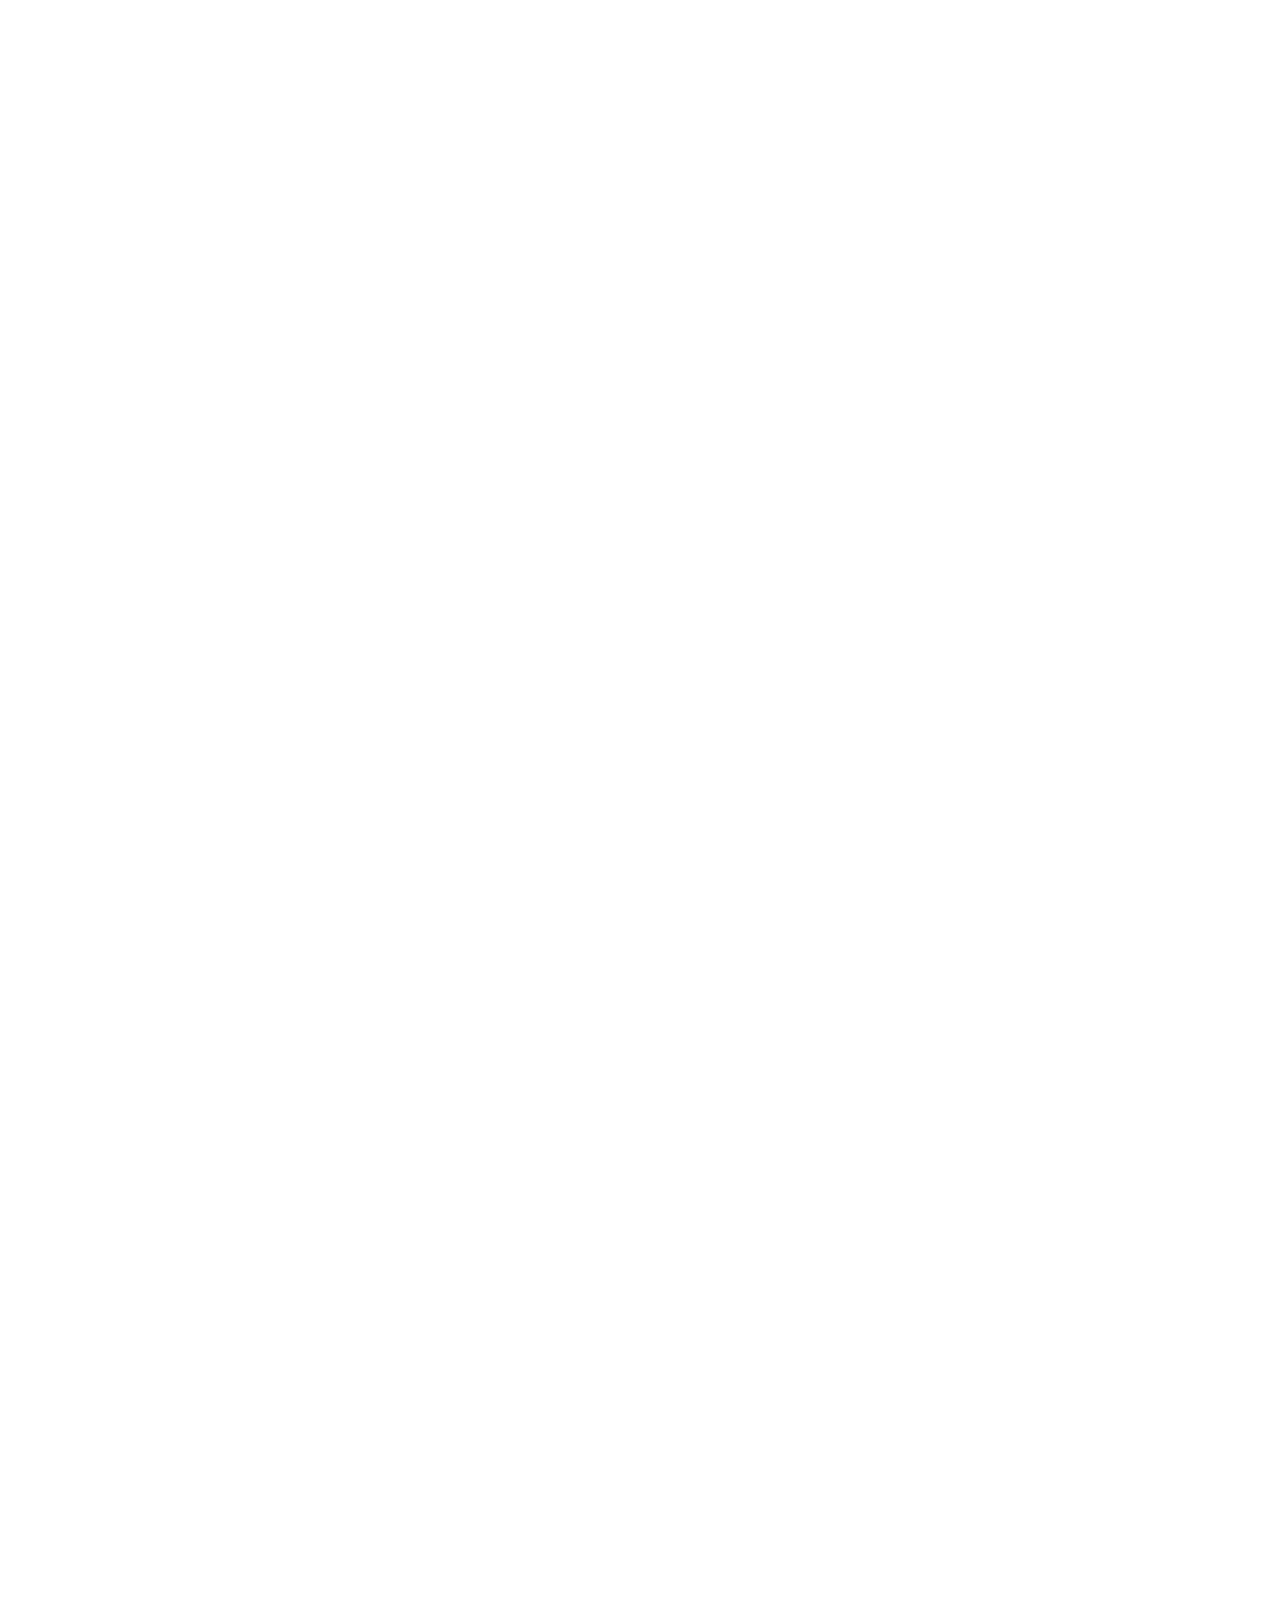
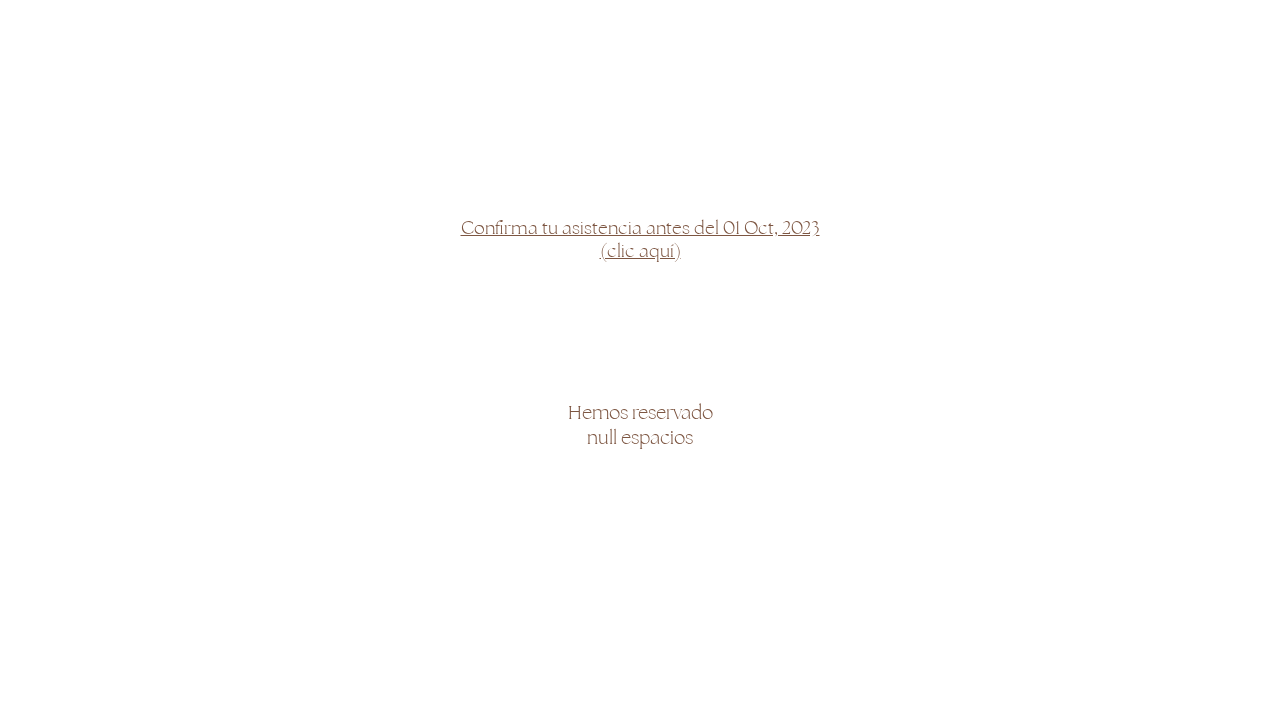
<file: index.html>
<html lang="es" encoding=""><head>
  <meta charset="UTF-8">
  <link rel="manifest" id="my-manifest-placeholder">
<meta name="viewport" content="width=device-width, initial-scale=1">
<meta name="mobile-web-app-capable" content="yes">
<meta name="apple-mobile-web-app-status-bar-style" content="black">

  <!-- Códigos anteriores -->
  <link rel="stylesheet" href="resources/estilos.css">
  <link rel="preconnect" href="https://fonts.googleapis.com">
<link rel="preconnect" href="https://fonts.gstatic.com" crossorigin="">
<link href="https://fonts.googleapis.com/css2?family=Alex+Brush&amp;family=Lobster&amp;display=swap" rel="stylesheet">
</head><body>

 


  <div style="position: relative; width: 100%; height: 0; padding-top: 181.8182%;
 padding-bottom: 0;  margin-bottom: 0.9em; overflow: hidden;
 border-radius: 8px; will-change: transform;">
  <iframe loading="lazy" style="position: absolute; width: 100%; height: 100%; top: 0; left: 0; border: none; padding: 0;margin: 0;"
    src="https:&#x2F;&#x2F;www.canva.com&#x2F;design&#x2F;DAFs_ZY5Zps&#x2F;view?embed" allowfullscreen="allowfullscreen" allow="fullscreen">
  </iframe>

<div id="countdown"></div><div id="mensaje"></div><div id="espacios"></div><a href="#" id="abrirPopup">Confirma tu asistencia antes del 01 Oct, 2023
</br>(clic aquí) </a>
<div id="popup" style="display: none;" class="popup">
  
  
  <div class="popup-contenido">
      <h2>Indica por favor los espacios a confirmar</h2>
      <select id="comboBox">
      </select>
      <div class="botones">
          <button id="aceptar">Aceptar</button>
          <button id="cancelar">Cancelar</button>
      </div>
  </div>
</div>

  <script>
    // Obtener el valor del parámetro "mensaje" desde la URL
    const params = new URLSearchParams(window.location.search);
    const mensaje = params.get('mensaje');
    const espacios = params.get('espacios');
    // Mostrar el mensaje en el elemento <div>
    const mensajeDiv = document.getElementById('mensaje');
    mensajeDiv.textContent = mensaje;

    // Mostrar el mensajeEspacios en el elemento <div>
  const texto1= 'Hemos reservado';
  const texto2= 'espacios';
  const mensajeEspacios= texto1+'<br>'+espacios+' '+texto2;
  const espaciosDiv = document.getElementById('espacios');
  //espaciosDiv.textContent = mensajeEspacios;
  espaciosDiv.innerHTML= mensajeEspacios;


    var mensajeSinEspacios=mensaje.replace(" ","%20");

  var pagina= "https://leafar13.github.io/wedding/index.html?mensaje=";
  
  
  var myDynamicManifest = {
    "name": "Nuestra Boda JyK",
    "short_name": "Juan y Karla",
    "start_url": pagina + mensajeSinEspacios+"&espacios="+espacios,
    "display": "standalone",
    "background_color": "#ffffff",
    "theme_color": "#ffffff",
    "icons": [
      {
        "src": "https://leafar13.github.io/wedding/resources/boda.png",
        "sizes": "192x192",
        "type": "image/png"
      }
    ]
  };

  const stringManifest = JSON.stringify(myDynamicManifest);
  const blob = new Blob([stringManifest], {type: 'application/json'});
  const manifestURL = URL.createObjectURL(blob);

  // Aplica el manifiesto dinámico a través del marcador de posición
  document.querySelector('#my-manifest-placeholder').setAttribute('href', manifestURL);


  var comboBox = document.getElementById('comboBox');
    // Limpiar opciones existentes
    comboBox.innerHTML = '';

    // Agregar opciones según la cantidad
    for (var i = 1; i <= espacios; i++) {
        var option = document.createElement('option');
        option.value = i;
        option.textContent = i;
        comboBox.appendChild(option);
    }
    comboBox.value = espacios;

</script>



<script>
  if ('serviceWorker' in navigator ) {
      navigator.serviceWorker.register('service-worker.js')
          .then(function(registration) {
              console.log('Service Worker registrado con éxito:', registration);
          })
          .catch(function(error) {
              console.log('Error al registrar el Service Worker:', error);
          });
  }

  if ('serviceWorker' in navigator && 'PushManager' in window) {
            window.addEventListener('load', () => {
                navigator.serviceWorker.register('service-worker.js')
                    .then(registration => {
                        registration.update();
                    })
                    .catch(error => {
                        console.error('Error al registrar el Service Worker:', error);
                    });
                
                // Mostrar el banner de instalación cuando el Service Worker esté listo
                navigator.serviceWorker.ready
                    .then(registration => {
                        if (!registration.active) {
                            return;
                        }

                        if (registration.active.state === 'activated' && !window.navigator.standalone) {
                            registration.showNotification('¡Instala esta aplicación!', {
                                actions: [{
                                    action: 'install',
                                    title: 'Instalar'
                                }],
                                requireInteraction: true,
                                tag: 'install-pwa-notification'
                            });
                        }
                    });
            });
        }
  </script>




</div>

<div id="install-button"  class="button-container">
  <img class="flower-image" src="resources/flores.png" alt="Flor Izquierda">
  <button class="btn" >Descarga aquí tu invitación para tenerla presente</button>
  <img class="flower-image" src="resources/flores.png" alt="Flor Derecha">
</div>
<script>
  let deferredPrompt; // Almacenar el evento antes de la instalación
  var botonInstalar=document.getElementById('install-button');
// Detectar cuando el evento beforeinstallprompt se dispara
window.addEventListener('beforeinstallprompt', (e) => {
    // Evitar que el navegador muestre su propia solicitud de instalación
    e.preventDefault();
    // Almacenar el evento para su uso posterior
    deferredPrompt = e;

    // Mostrar el botón de instalación
    botonInstalar.style.display = 'flex';
});

// Manejar el clic en el botón de instalación
botonInstalar.addEventListener('click', () => {
    if (deferredPrompt) {
        // Mostrar la solicitud de instalación
        deferredPrompt.prompt();

        // Esperar a que el usuario responda a la solicitud
        deferredPrompt.userChoice.then((choiceResult) => {
            if (choiceResult.outcome === 'accepted') {
                console.log('El usuario aceptó la instalación del PWA');
            } else {
                console.log('El usuario canceló la instalación del PWA');
            }

            // Limpiar el evento
            deferredPrompt = null;
            
            // Ocultar el botón de instalación
            botonInstalar.style.display = 'none';
        });
    }
});
if(deferredPrompt === undefined){
  botonInstalar.style.display = 'none';
}
</script>

  
   <script src="resources/cuenta_regresiva.js"></script> <!-- Agregamos el archivo JavaScript -->
   <script src="resources/popup.js"></script>


</body></html>
</file>
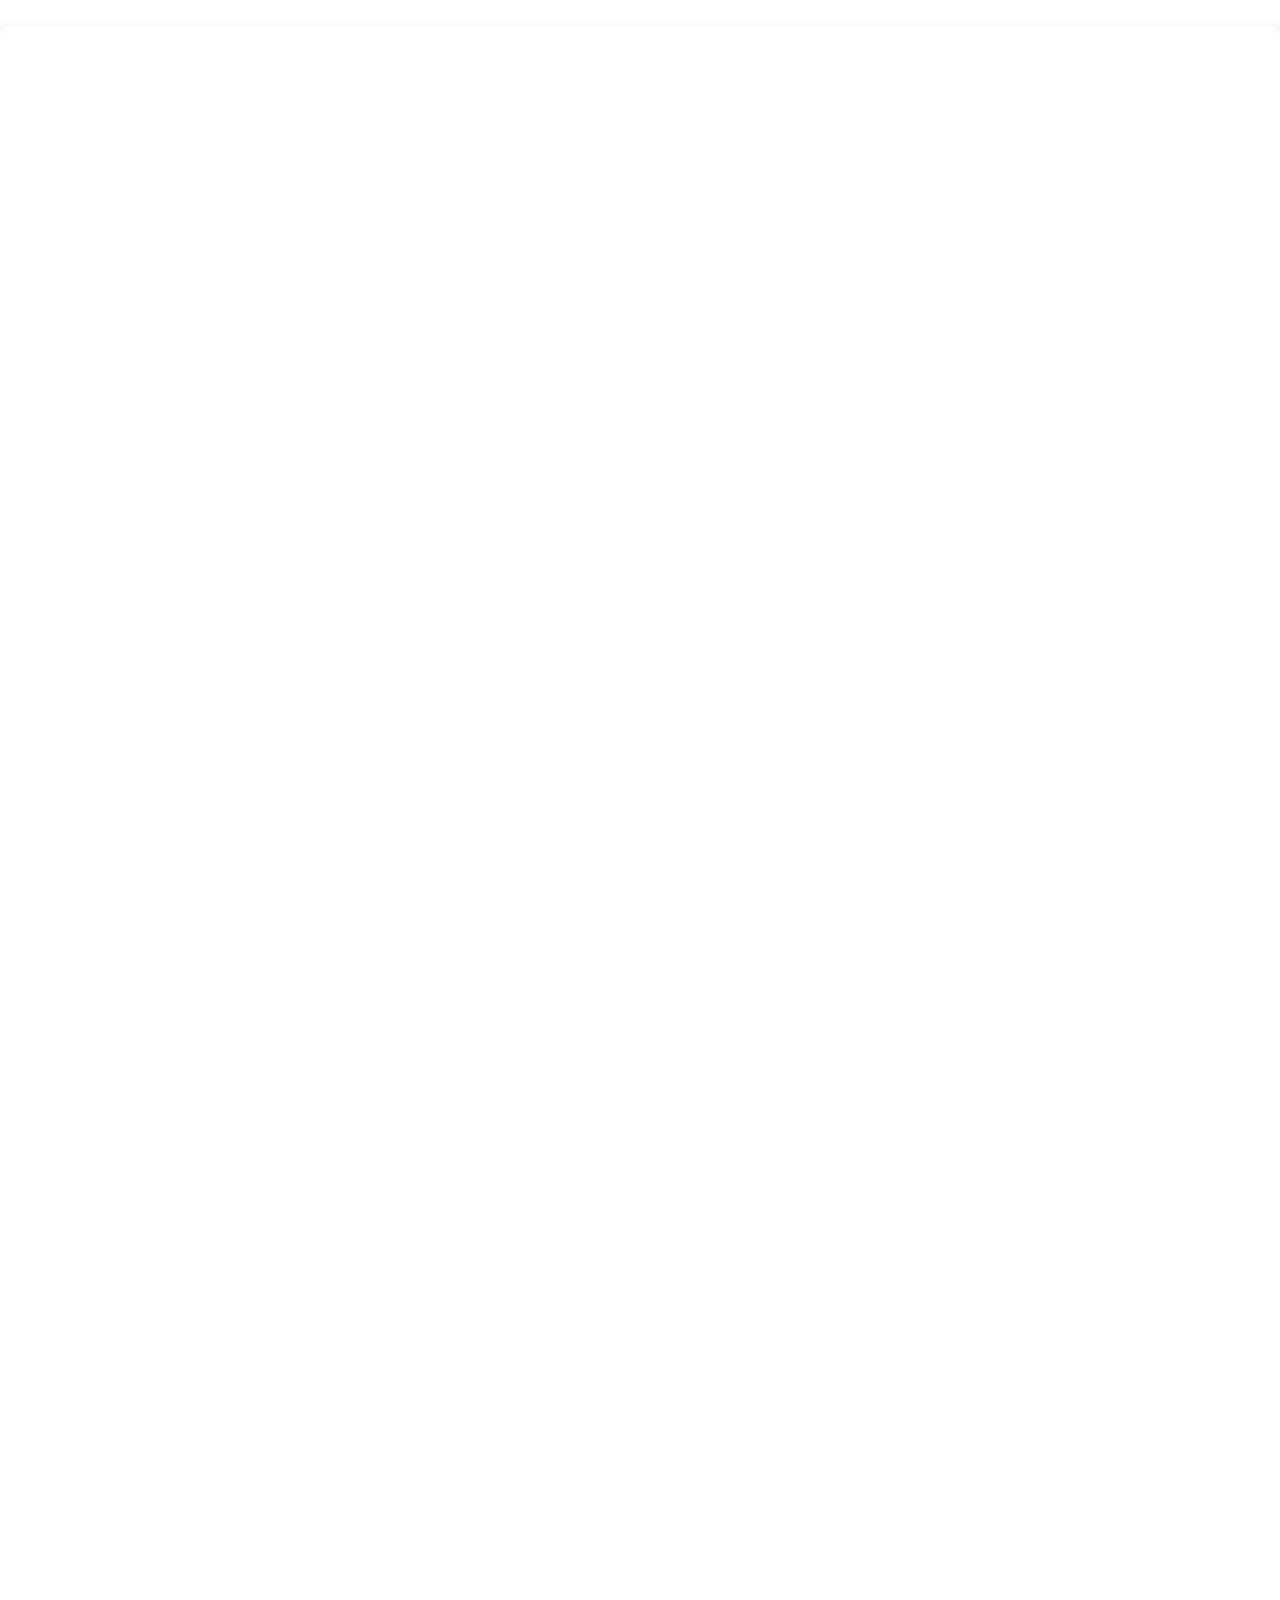
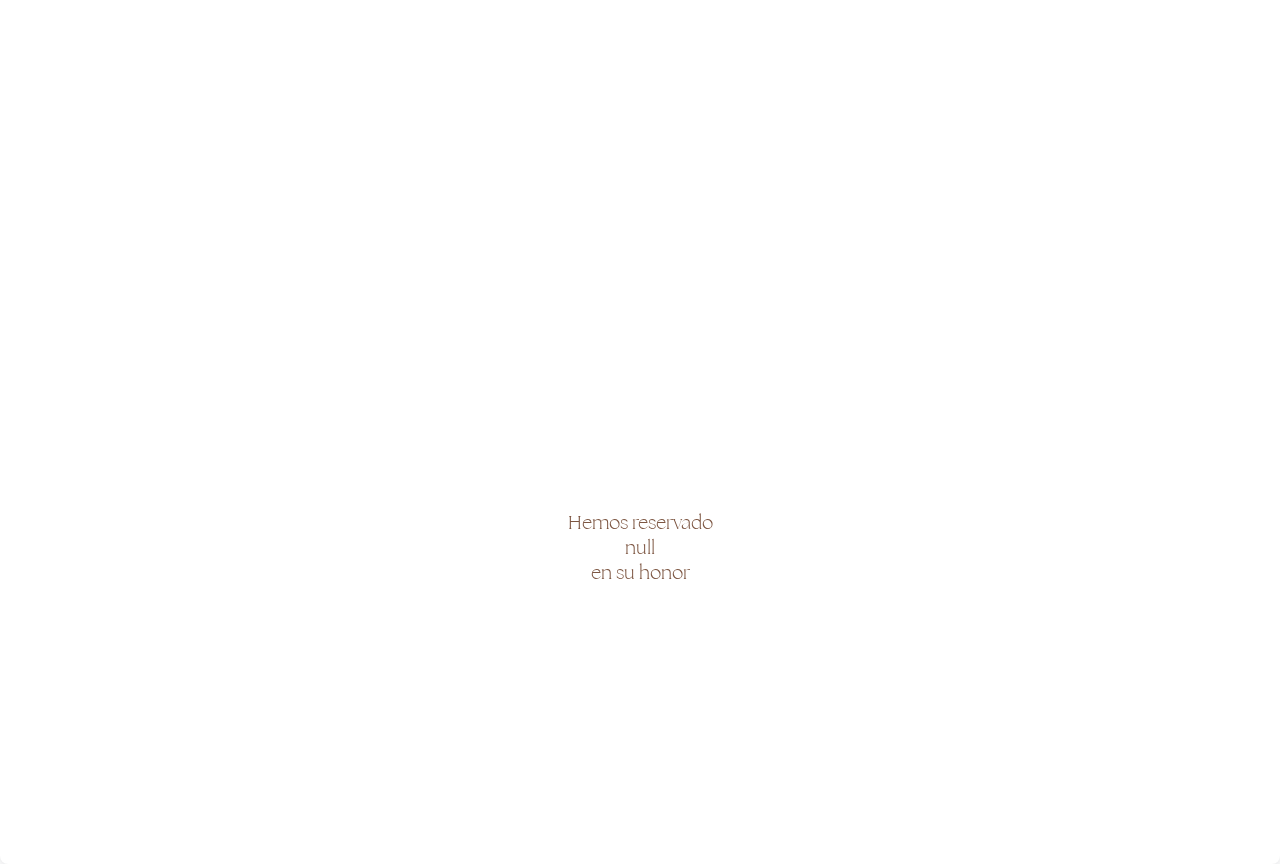
<file: wedding.html>
<html lang="es" encoding=""><head>
  <meta charset="UTF-8">
  <link rel="manifest" href="manifest.json">
<meta name="viewport" content="width=device-width, initial-scale=1">
<meta name="apple-mobile-web-app-capable" content="yes">
<meta name="apple-mobile-web-app-status-bar-style" content="black">

  <!-- Códigos anteriores -->
  <link rel="stylesheet" href="resources/estilos.css">
  <link rel="preconnect" href="https://fonts.googleapis.com">
<link rel="preconnect" href="https://fonts.gstatic.com" crossorigin="">
<link href="https://fonts.googleapis.com/css2?family=Alex+Brush&amp;family=Lobster&amp;display=swap" rel="stylesheet">
</head><body>

 


  <div style="position: relative; width: 100%; height: 0; padding-top: 190.4762%;
  padding-bottom: 0; box-shadow: 0 2px 8px 0 rgba(63,69,81,0.16); margin-top: 1.6em; margin-bottom: 0.9em; overflow: hidden;
  border-radius: 8px; will-change: transform;">
   <iframe loading="lazy" style="position: absolute; width: 100%; height: 100%; top: 0; left: 0; border: none; padding: 0;margin: 0;"
     src="https:&#x2F;&#x2F;www.canva.com&#x2F;design&#x2F;DAFs_ZY5Zps&#x2F;view?embed" allowfullscreen="allowfullscreen" allow="fullscreen">
   </iframe>

<div id="countdown"></div><div id="mensaje"></div><div id="espacios"></div>
  <script>
    // Obtener el valor del parámetro "mensaje" desde la URL
    const params = new URLSearchParams(window.location.search);
    const mensaje = params.get('mensaje');
    const espacios = params.get('espacios');
    // Mostrar el mensaje en el elemento <div>
    const mensajeDiv = document.getElementById('mensaje');
    mensajeDiv.textContent = mensaje;

    // Mostrar el mensajeEspacios en el elemento <div>
  const texto1= 'Hemos reservado';
  const texto2= 'en su honor';
  const mensajeEspacios= texto1+'<br>'+espacios+'<br>'+texto2;
  const espaciosDiv = document.getElementById('espacios');
  //espaciosDiv.textContent = mensajeEspacios;
  espaciosDiv.innerHTML= mensajeEspacios;
</script>

<script>
  if ('serviceWorker' in navigator) {
      navigator.serviceWorker.register('/service-worker.js')
          .then(function(registration) {
              console.log('Service Worker registrado con éxito:', registration);
          })
          .catch(function(error) {
              console.log('Error al registrar el Service Worker:', error);
          });
  }
  </script>

<script>
  window.addEventListener('beforeinstallprompt', (event) => {
    // Evita que el navegador maneje el evento
    event.preventDefault();
    
    // Muestra el banner de instalación cuando sea apropiado
    const installButton = document.getElementById('install-button');
    installButton.style.display = 'block';
    
    installButton.addEventListener('click', () => {
      // Muestra el cuadro de instalación
      event.prompt();
      
      // Espera a que el usuario responda
      event.userChoice.then((choiceResult) => {
        if (choiceResult.outcome === 'accepted') {
          console.log('El usuario aceptó instalar la PWA');
        } else {
          console.log('El usuario rechazó la instalación de la PWA');
        }
        
        // Oculta el botón de instalación
        installButton.style.display = 'none';
      });
    });
  });
</script>
</div>
<button id="install-button" style="display: none;">Instalar PWA</button>



  
   <script src="resources/cuenta_regresiva.js"></script> <!-- Agregamos el archivo JavaScript -->
   


</body></html>
</file>
<file: resources/estilos.css>
#countdown {
    white-space: nowrap;
    position: fixed;
    top: 57.2%;
    left: 50%;
    transform: translate(-50%, -50%);
    font-family: 'The Seasons', sans-serif;
    font-size: 2.5vh;
    color: #7D5642;
    text-align: center;
    padding: 20px;
    z-index: 9999;
    @media (max-width: 768px) {
        font-size: 4vw; /* Tamaño relativo para dispositivos más pequeños */
        padding: 10px;
    }
}

#mensaje {
    white-space: nowrap;
    position: fixed;
    top:14%;
    left: 50%;
    transform: translate(-50%, -50%);
    font-family: 'The Seasons', sans-serif;
    font-size: 2.5vh;
    color: #7D5642;
    text-align: center;
}

#espacios {
    white-space: nowrap;
    position: fixed;
    top:87%;
    left: 50%;
    transform: translate(-50%, -50%);
    font-family: 'The Seasons', sans-serif;
    font-size: 2.1vh;
    color: #7D5642;
    text-align: center;
}
#abrirPopup {
    white-space: nowrap;
    position: fixed;
    top:79%;
    left: 50%;
    transform: translate(-50%, -50%);
    font-family: 'The Seasons', sans-serif;
    font-size: 2vh;
    color: #7D5642;
    text-align: center;
}

body {
    margin: 0;
    padding: 0;
    height: 100vh; /* Altura del viewport */
    width: 100vw; /* Ancho del viewport */
}

@font-face {
    font-family: 'The Seasons'; /* Nombre que le asignas a la fuente */
    src: url('The\ Seasons\ Light.ttf') format('truetype'); /* Ruta relativa al archivo de la fuente .ttf */
    /* Añade más formatos (woff, woff2, etc.) para compatibilidad con diferentes navegadores */
  }

 

  .btn {
    font-family: 'The Seasons', sans-serif;
    font-size: 20px;
    width: 100%; /* Ancho igual al de la pantalla */
    padding: 10px; /* Espacio interior del botón, ajusta según sea necesario */
    color: #7D5642;
    background-color: transparent; /* Color de fondo */
    text-align: center;
    border: none; /* Sin borde */
    cursor: pointer;
    text-align: center; /* Alineación del texto */
    text-decoration: none; /* Sin subrayado */
    display: inline-block; /* Mostrar como bloque en línea */
}

.btn:hover {
    background-color: transparent; /* Cambio de color de fondo al pasar el mouse */
}


.button-container {
    display: flex;
    align-items: center;
    justify-content: center;
    background-color: transparent;
}

/* Estilos para las imágenes de flores en los lados */
.flower-image {
    width: 30px; /* Ancho de la imagen de la flor */
    height: 30px; /* Alto de la imagen de la flor */
    margin-right: 10px; /* Espacio entre la imagen de la flor y el botón */
    margin-left: 10px; /* Espacio entre la imagen de la flor y el botón */
}

/* Estilos para el popup */
.popup {
    display: none; /* Oculta el popup inicialmente */
    position: fixed;
    top: -10%;
    left: 0;
    width: 100%;
    height: 100%;
    color: #7D5642;
    background-color: rgba(0, 0, 0, 0.7);
    z-index: 1;
    font-family: 'The Seasons', sans-serif;
    font-size: 15px;
    justify-content: center;
    align-items: center;
    display: flex; /* Agregado para centrar verticalmente y horizontalmente */
}


.popup-contenido {
    background-color: white;
    padding: 23px;
    border-radius: 26px;
    box-shadow: 0px 0px 10px rgba(0, 0, 0, 0.5);
    text-align: center;
    position: relative;
}

#comboBox{
    font-family: 'The Seasons', sans-serif;
    font-size: 20px;
    margin-bottom: 20px;
}
#aceptar{
margin-right: 20px;
font-family: 'The Seasons', sans-serif;
    font-size: 20px;
    color: #7D5642;
}
#cancelar{
    margin-left: 20px;
    font-family: 'The Seasons', sans-serif;
    color: #7D5642;
    font-size: 20px;
}


/* Estilos adicionales según tu preferencia */
</file>
